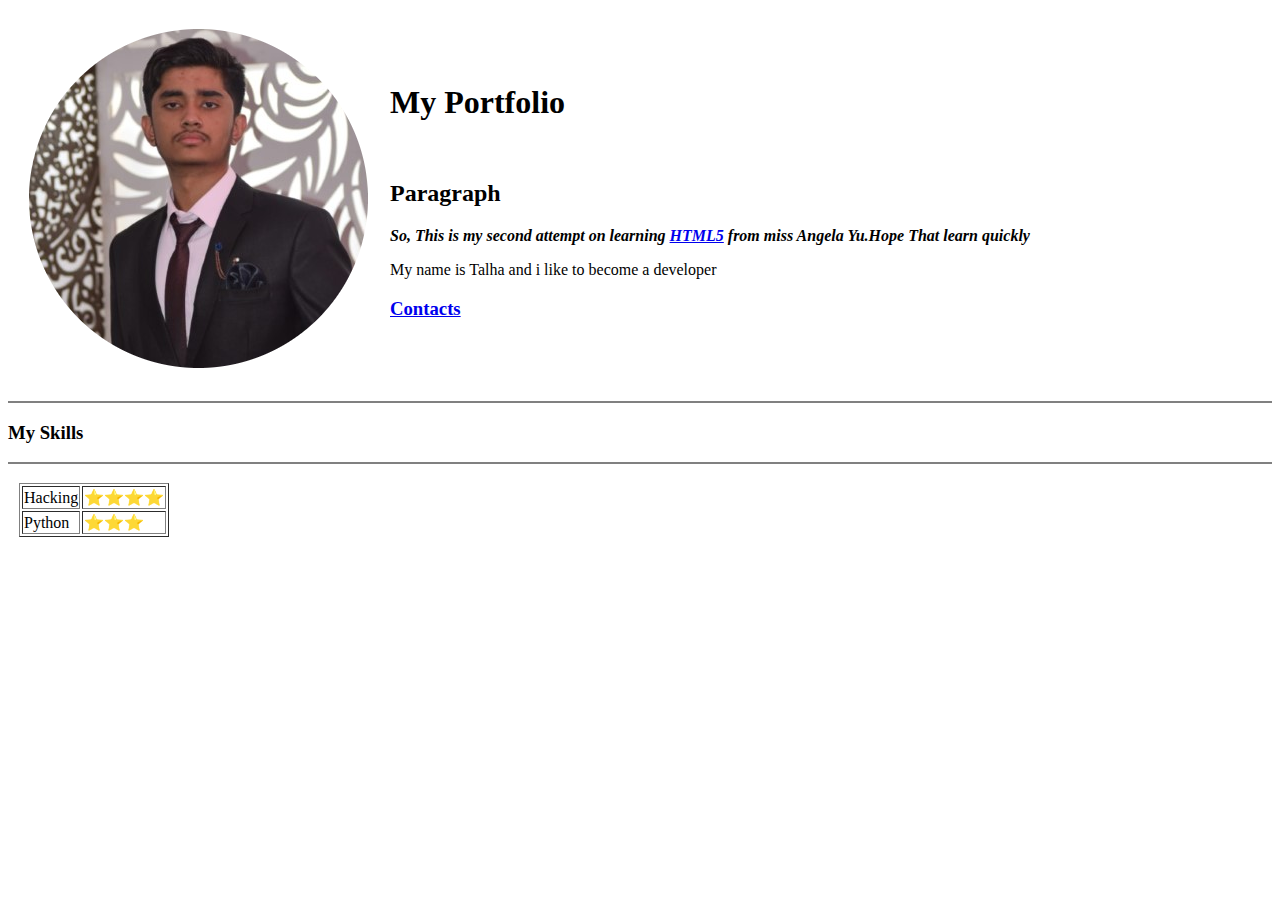
<file: Index.html>
<!DOCTYPE html>
<html lang="en" dir="ltr">

<head>
  <meta charset="utf-8">
  <title>Portfolio</title>
</head>

<body>
  <table cellspacing="20">
    <tr>
      <td>  <img src="D.png" alt="Talha's Profile Picture"></td>
      <td><h1>My Portfolio</h1>
      <br>
      <h2>Paragraph</h2>
      <p><em><strong>So, This is my second attempt on learning <a href="https://www.youtube.com/"><strong>HTML5</strong></a> from miss Angela Yu.Hope That learn quickly</strong></em></p>
      <p>My name is Talha and i like to become a developer</p>
      <h3><a href="My Contacts.html"><strong>Contacts</strong></a></h3></td>
    </tr>
  </table>

  <hr noshade=3>
<h3>My Skills</h3>
<hr noshade=3>
<table cellspacing="10">
  <tr>
    <td><table border="1">
      <tr>
        <td>Hacking</td>
        <td>⭐⭐⭐⭐</td>
      </tr>
        <tr>
          <td>Python</td>
          <td>⭐⭐⭐</td>
        </tr>
    </table> </td>
</table>



</body>

</html>
</file>
